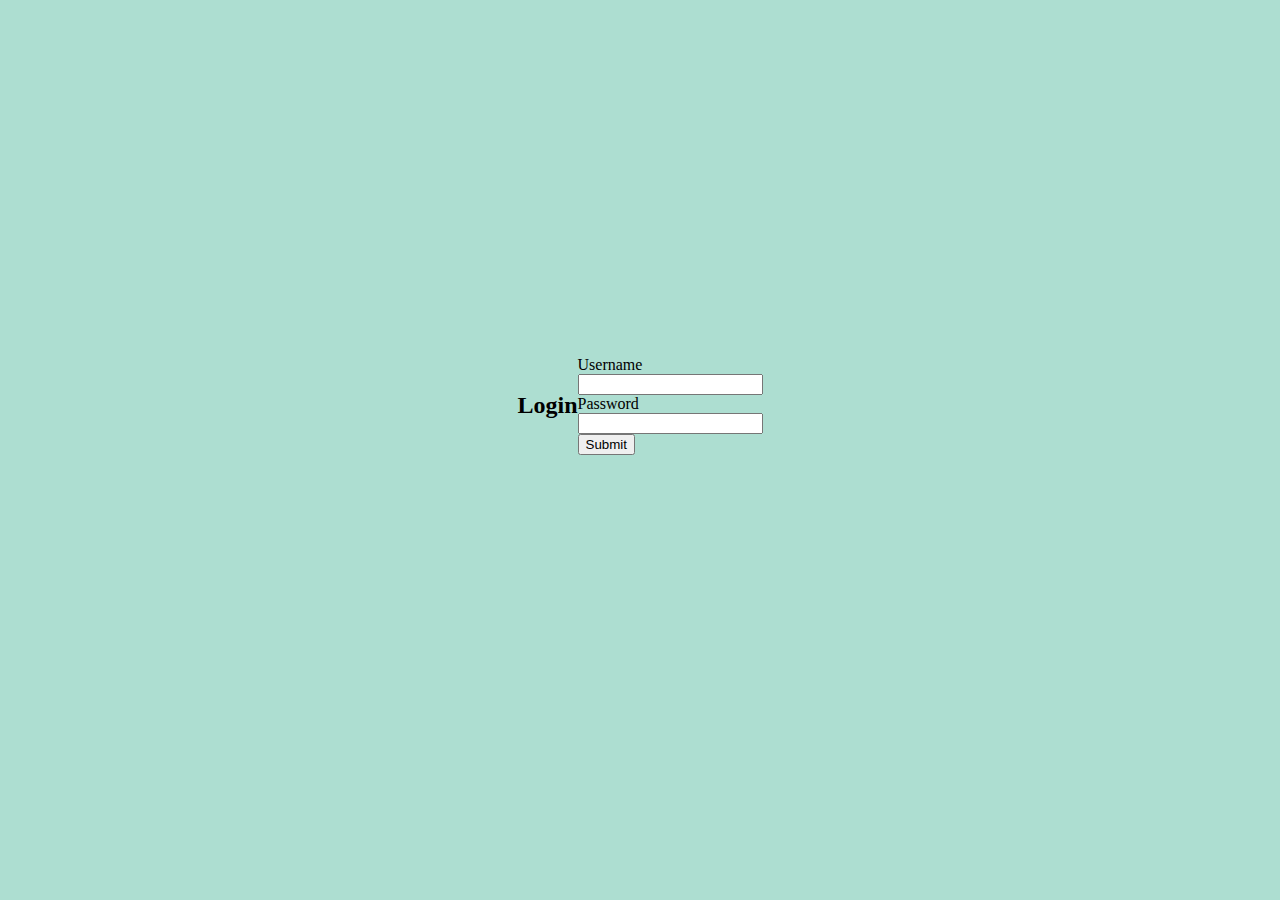
<file: index.html>
<!DOCTYPE html>
<html lang="en">
<head>

    <meta charset="UTF-8">
    <meta name="viewport" content="width=device-width, initial-scale=1.0">
    <title>Login Page</title>
    <link rel="stylesheet" href="styles.css">
</head>
<body>
    
    <h2>Login</h2>
    
    <form action="welcome.html" method="get">
        <label>Username</label><br>
        <input type="username"><br>
        <label>Password</label><br>
        <input type="password" ><br>
        
        <button type="submit" <a href="welcome.html"</a>Submit</button>

    </form>

</body>
</html>
</file>
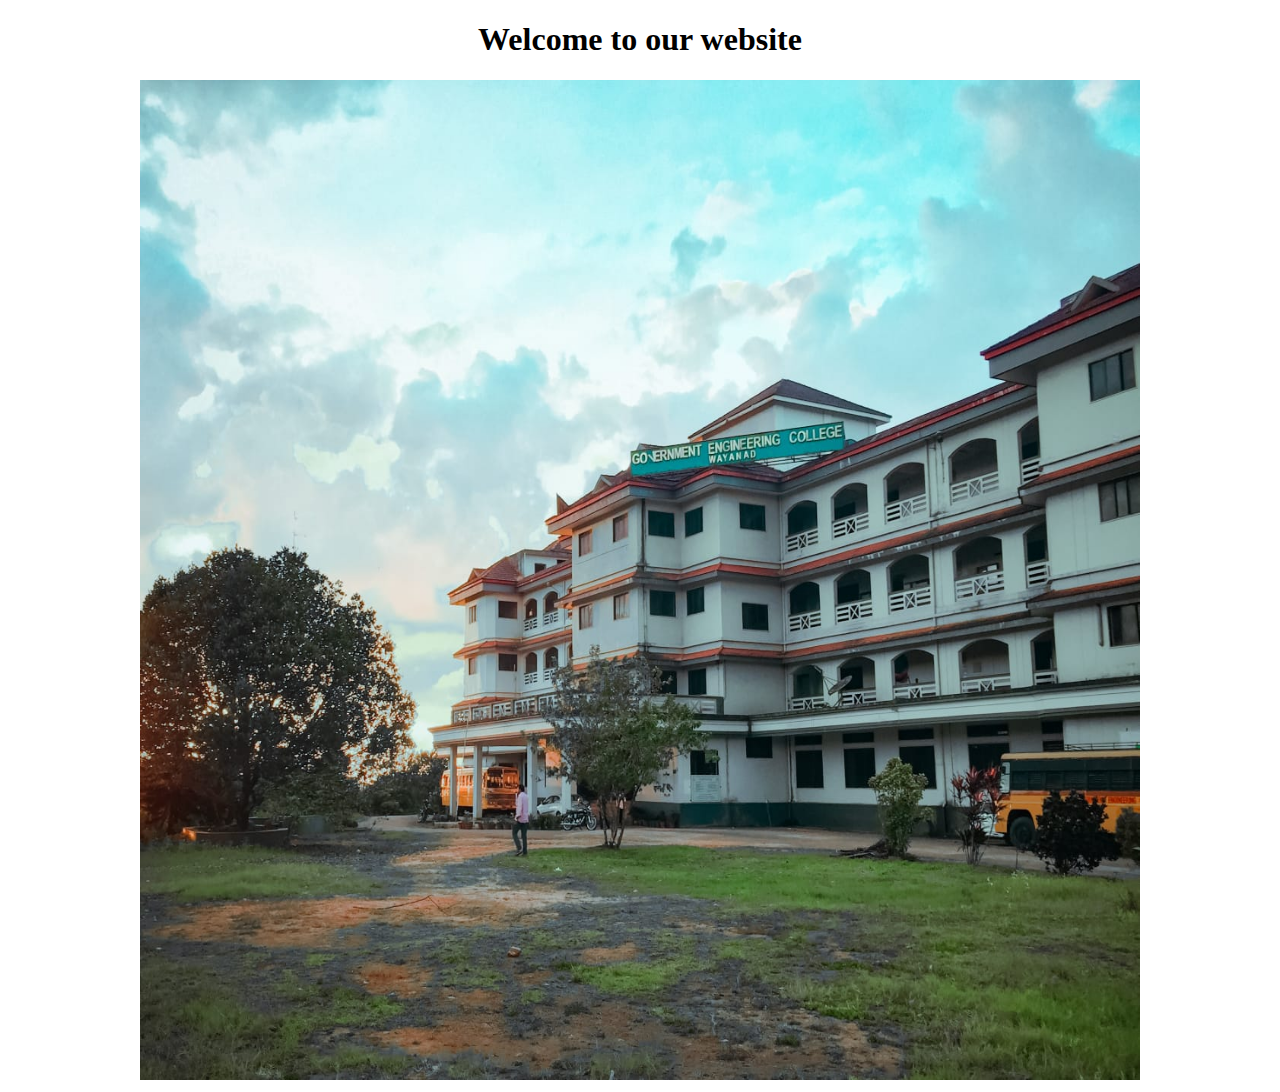
<file: welcome.html>
<!DOCTYPE html>
<html lang="en">
<head>
    <meta charset="UTF-8">
    <meta name="viewport" content="width=device-width, initial-scale=1.0">
    <title>Document</title>
</head>
<body>
    <center><h1>Welcome to our website</h1>
        
    <img src="1.jpg" width="1000" height="1000"></center>
</body>
</html>
</file>
<file: styles.css>
body
{
    display: flex;
    justify-content: center;
    align-items: center;
    background-color: rgb(173, 222, 209);
    height: 90vh;
    margin: 0;
}
</file>
